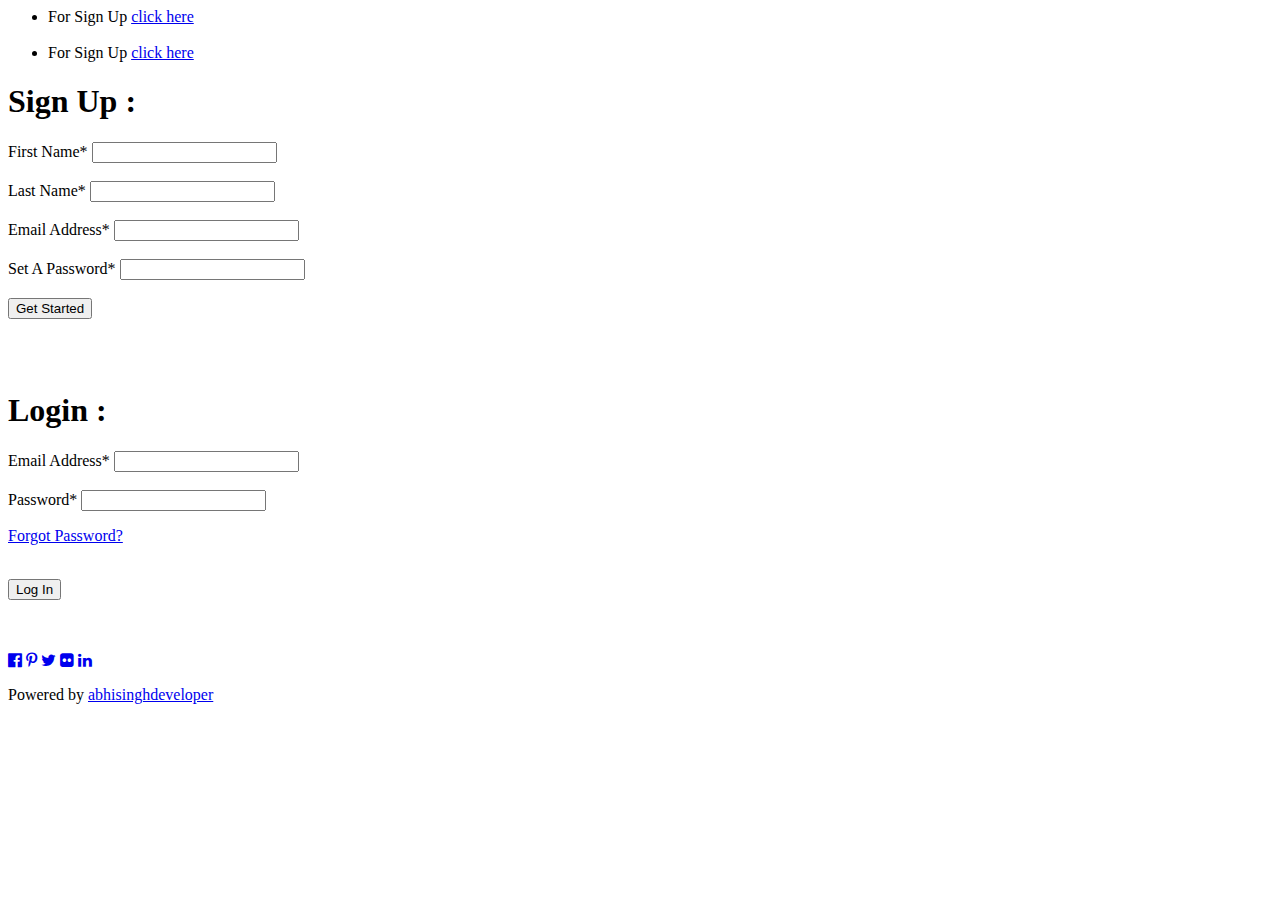
<file: solutions/Abhishek Singh/SignupPage.html>
<body>

<div class="form">
      
      <ul class="tab-group">
        <li class="tab active">For Sign Up <a href="#signup">click here</a></li>
        <br>
        <li class="tab">For Sign Up <a href="#login">click here </a></li>
      </ul>
      
      <div class="tab-content">
        <div id="signup">   
          <h1>Sign Up : </h1>
          
          <form action="/" method="post">
          
          <div class="top-row">
            <div class="field-wrap">
              <label>
                First Name<span class="req">*</span>
              </label>
              <input type="text" required autocomplete="off" />
            </div>
            <br>
        
            <div class="field-wrap">
              <label>
                Last Name<span class="req">*</span>
              </label>
              <input type="text"required autocomplete="off"/>
            </div>
           </div>
           <br>

          <div class="field-wrap">
            <label>
              Email Address<span class="req">*</span>
            </label>
            <input type="email"required autocomplete="off"/>
          </div>
          <br>
          
          <div class="field-wrap">
            <label>
              Set A Password<span class="req">*</span>
            </label>
            <input type="password"required autocomplete="off"/>
          </div>
          <br>
          
          <button type="submit" class="button button-block"/>Get Started</button>
          
          </form>

        </div>
        <br>
        <br>
        
        <div id="login">   
          <h1>Login : </h1>
            <form action="/" method="post">
            <div class="field-wrap">
            <label>
              Email Address<span class="req">*</span>
            </label>
            <input type="email"required autocomplete="off"/>
         </div>
         <br>
          
          <div class="field-wrap">
            <label>
              Password<span class="req">*</span>
            </label>
            <input type="password"required autocomplete="off"/>
          </div>
          
          <p class="forgot"><a href="#">Forgot Password?</a></p>
          <br>
          
          <button class="button button-block"/>Log In</button>
          
          </form>

        </div>
        
      </div>
      
</div>
<br>
<br>
<footer class="w3-container w3-padding-64 w3-center w3-black w3-xlarge">
  <a href="#"><i class="fa fa-facebook-official"></i></a>
  <a href="#"><i class="fa fa-pinterest-p"></i></a>
  <a href="#"><i class="fa fa-twitter"></i></a>
  <a href="#"><i class="fa fa-flickr"></i></a>
  <a href="#"><i class="fa fa-linkedin"></i></a>
  <p class="w3-medium">
    Powered by <a href="https://www.w3schools.com/w3css/default.asp" target="_blank">abhisinghdeveloper</a>
  </p>
</footer>
<link rel="stylesheet" href="https://cdnjs.cloudflare.com/ajax/libs/font-awesome/4.6.3/css/font-awesome.min.css">

</body>
</file>
